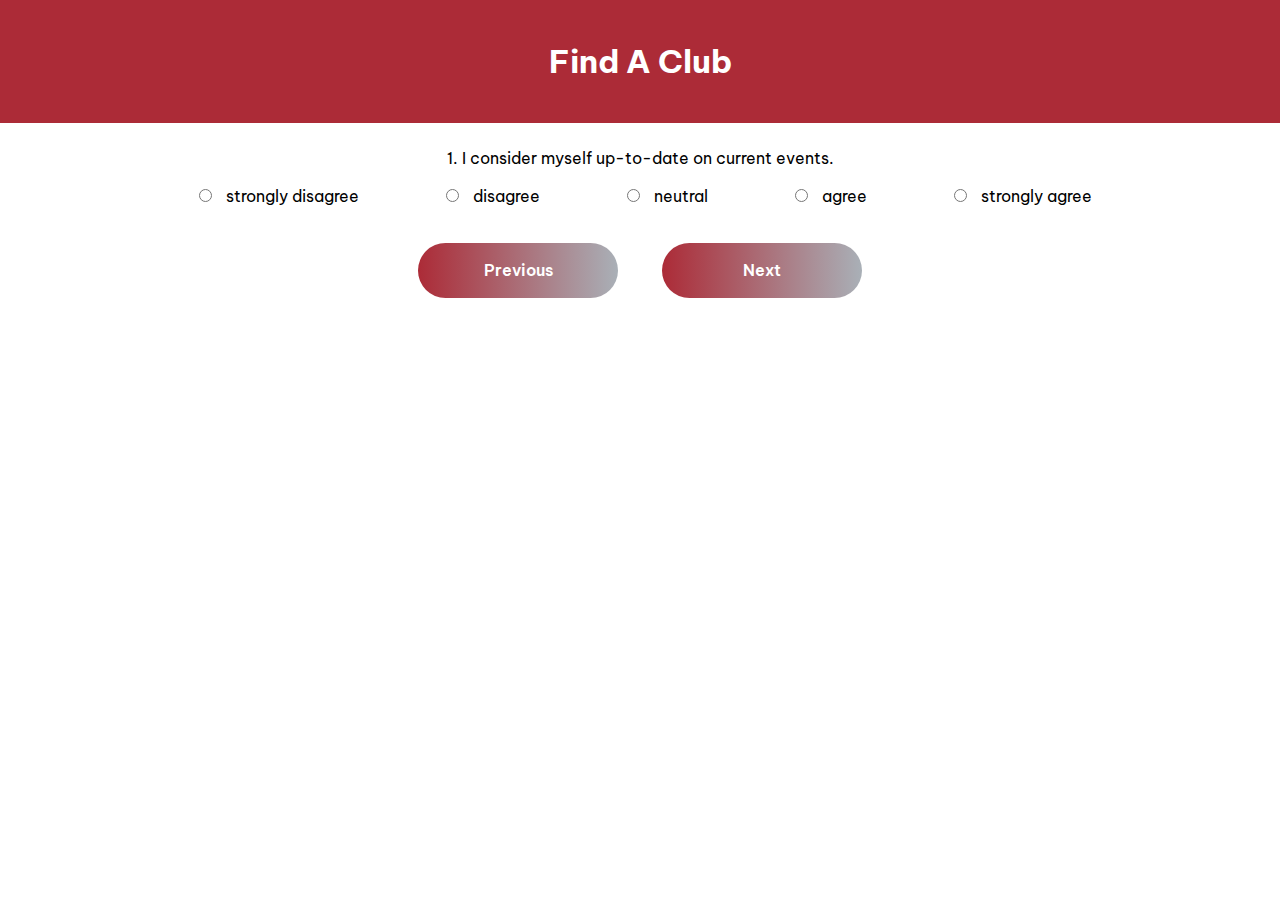
<file: index2.html>
<head>
    <title>Find a Club</title>
    <link rel="preconnect" href="https://fonts.googleapis.com">
    <link rel="preconnect" href="https://fonts.gstatic.com" crossorigin>
    <link href="https://fonts.googleapis.com/css2?family=Be+Vietnam+Pro:wght@300&display=swap" rel="stylesheet">
    <link rel="stylesheet" type="text/css" href="style2.css">
</head>

<body>
    <div class="header">
        <h1>Find A Club</h1>
      </div>
    <div class="quiz-container">
        <div id="question" class="question"></div>
        <table class="radio-buttons" style="margin-left:auto; margin-right:auto;">
          <tr>
        <td><label class="option">
            <input type="radio" name="option" value="1" />
            <span class="option1"></span>
        </label></td>
        <td><label class="option">
            <input type="radio" name="option" value="2" />
            <span class="option2"></span>
        </label></td>
        <td><label class="option">
            <input type="radio" name="option" value="3" />
            <span class="option3"></span>
        </label></td>
        <td><label class="option">
            <input type="radio" name="option" value="4" />
            <span class="option4"></span>
        </label></td>
        <td><label class="option">
            <input type="radio" name="option" value="5" />
            <span class="option5"></span>
        </label></td>
        </tr>
        </table>
        <!-- Buttons -->
        <div class="controls">
            <button class="previous btn-hover color-1">Previous</button>
            <button class="next btn-hover color-1">Next</button>
        </div>
    </div>

    <div class="result">

    </div>

    <script type='text/javascript' src='script.js'></script>

</body>
</file>
<file: style2.css>
h1, h2, h3, h4, h5, h6{
    text-align: center;
    color:white;
}
* {box-sizing: border-box;}

body {
  margin: 0;
  font-family: 'Be Vietnam Pro', sans-serif;
}

.radio-buttons {
  border-spacing: 75px 10px;
  margin: justify;
}

.header {
overflow: hidden;
background-color: #ac2b37;
padding: 20px 10px;
width:100%;
text-align: center;
margin-bottom:25px;
}

.header a {
float: left;
color: black;
text-align: center;
padding: 12px;
text-decoration: none;
font-size: 18px;
line-height: 25px;
border-radius: 4px;
}

.header a.logo {
  font-size: 25px;
  font-weight: bold;
}

.header a:hover {
  background-color: #ddd;
  color: black;
}

.header a.active {
  background-color: dodgerblue;
  color: white;
}

.header-right {
  float: right;
}

@media screen and (max-width: 500px) {
  .header a {
      float: none;
      display: block;
      text-align: left;
    }

    .header-right {
      float: none;
    }
}

.main-container{
    background-color: rgb(173, 173, 173);
    text-align:center;
    height:100%;
}

.container text-center{
    overflow: hidden;
    background-color: rgb(107, 1, 1);
    padding: 20px 10px;
    width:100%;
}

.btn-submit{
    background-color: #ac2b37;
}
.btn-submit:hover{
    background-color: #8f2934;
}

button {
  background-color: #6B0101;
  border: none;
  color: white;
  padding: 15px 32px;
  margin:10%;
  font-family: 'Be Vietnam Pro', sans-serif;
  text-align: center;
  text-decoration: none;
  display: inline-block;
  font-size: 16px;
}

.btn-hover {
    width: 200px;
    font-size: 16px;
    font-weight: 600;
    color: #fff;
    cursor: pointer;
    margin: 20px;
    height: 55px;
    text-align:center;
    border: none;
    background-size: 300% 100%;
    border-radius: 50px;
    moz-transition: all .4s ease-in-out;
    -o-transition: all .4s ease-in-out;
    -webkit-transition: all .4s ease-in-out;
    transition: all .4s ease-in-out;
}

.btn-hover:hover {
    background-position: 100% 0;
    moz-transition: all .4s ease-in-out;
    -o-transition: all .4s ease-in-out;
    -webkit-transition: all .4s ease-in-out;
    transition: all .4s ease-in-out;
}

.btn-hover:focus {
    outline: none;
}


.btn-hover.color-1 {
    background-image: linear-gradient(to right, #AC2B37, #A9B0B7, #000000, #AC2B37);
    /**box-shadow: 0 4px 15px 0 rgba(49, 196, 190, 0.75);**/
}



.quiz-container{
    text-align: center;
}
label {

}

input[type="radio"] {
    vertical-align:baseline;
    padding:10px;
    margin:10px;
}

input[type="submit"]{

    border:none;
    background-color:blue;
    color:white;
    padding:15px;
>>>>>>> 6c259fd01d2ec6f2161378b7e06f335554d864ff
}
</file>
